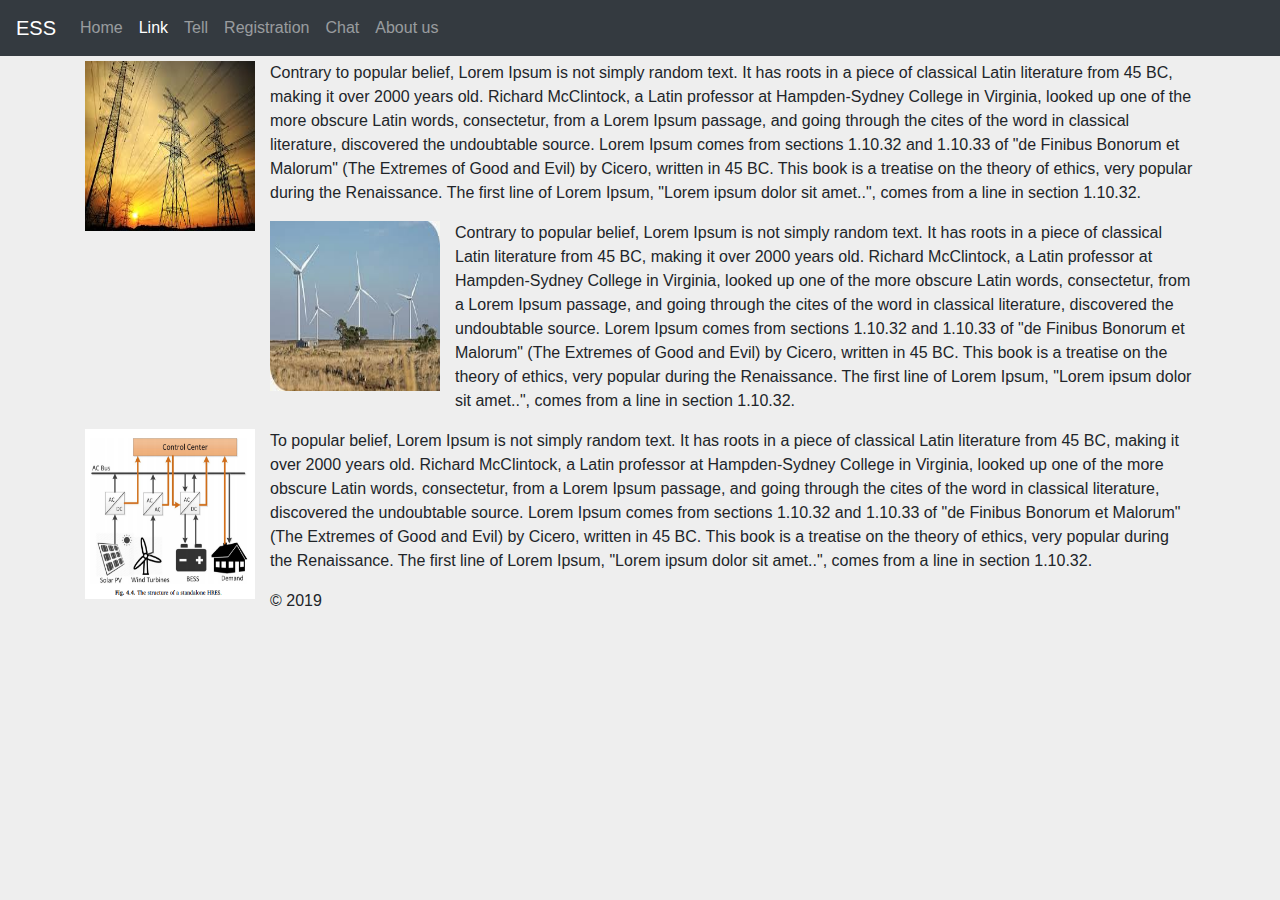
<file: next1.html>
<!DOCTYPE html>
<html lang="en">
<head>
    <meta charset="UTF-8">
    <meta name="viewport" content="width=device-width, initial-scale=1.0">
    <meta http-equiv="X-UA-Compatible" content="ie=edge">
    <link rel="stylesheet" href="https://stackpath.bootstrapcdn.com/bootstrap/4.3.1/css/bootstrap.min.css"
        integrity="sha384-ggOyR0iXCbMQv3Xipma34MD+dH/1fQ784/j6cY/iJTQUOhcWr7x9JvoRxT2MZw1T" crossorigin="anonymous">
     <link href="jumbotron.css" rel="stylesheet">
     <link href="img.css" rel="stylesheet">
    <title>Link</title>
</head>
<body>

        <nav class="navbar navbar-expand-md navbar-dark fixed-top bg-dark">
                <a class="navbar-brand" href="#">ESS</a>
                <button class="navbar-toggler" type="button" data-toggle="collapse" data-target="#navbarsExampleDefault" aria-controls="navbarsExampleDefault" aria-expanded="false" aria-label="Toggle navigation">
                  <span class="navbar-toggler-icon"></span>
                </button>
              
                <div class="collapse navbar-collapse" id="navbarsExampleDefault">
                  <ul class="navbar-nav mr-auto">
                    <li class="nav-item">
                      <a class="nav-link" href="index.html">Home</a>
                    </li>
                    <li class="nav-item active">
                      <a class="nav-link" href="next1.html">Link</a>
                    </li>
                    <li class="nav-item">
                      <a class="nav-link" href="next3.html">Tell</a>
                    </li>
                    <li class="nav-item">
                      <a class="nav-link" href="next4.html">Registration</a>
                    </li>
                    <li class="nav-item">
                      <a class="nav-link" href="chatindex.html">Chat</a>
                    </li>
                    <li class="nav-item ">
                      <a class="nav-link" href="auboutus.html">About us</a>
                    </li>
                  </ul>
                  
                </div>
              </nav>

          <div class="container">
           <div>
            <p><img src="pictures/electric.jpg" alt="Electric" style="width:170px;height:170px;margin-right:15px;">Contrary to popular belief, Lorem Ipsum is not simply random text. 
              It has roots in a piece of classical Latin literature from 45 BC, making it over 2000 years old. Richard McClintock, a Latin professor at Hampden-Sydney College in Virginia, 
              looked up one of the more obscure Latin words, consectetur, from a Lorem Ipsum passage, and going through the cites of the word in classical literature, discovered the 
              undoubtable source. Lorem Ipsum comes from sections 1.10.32 and 1.10.33 of "de Finibus Bonorum et Malorum" (The Extremes of Good and Evil) by Cicero, written in 45 BC. 
              This book is a treatise on the theory of ethics, very popular during the Renaissance. The first line of Lorem Ipsum, "Lorem ipsum dolor sit amet..", comes from a line in section 1.10.32.</p>
           
           </div>    
           <div>
            <p><img src="pictures/windturb.jpg" alt="Windturb" style="width:170px;height:170px;margin-right:15px;">Contrary to popular belief, Lorem Ipsum is not simply random text. 
              It has roots in a piece of classical Latin literature from 45 BC, making it over 2000 years old. Richard McClintock, a Latin professor at Hampden-Sydney College in Virginia, 
              looked up one of the more obscure Latin words, consectetur, from a Lorem Ipsum passage, and going through the cites of the word in classical literature, discovered the undoubtable source. 
              Lorem Ipsum comes from sections 1.10.32 and 1.10.33 of "de Finibus Bonorum et Malorum" (The Extremes of Good and Evil) by Cicero, written in 45 BC. 
              This book is a treatise on the theory of ethics, very popular during the Renaissance. The first line of Lorem Ipsum, "Lorem ipsum dolor sit amet..", comes from a line in section 1.10.32.</p>
           
           </div>
         
            <div>
              <p><img src="pictures/HERES.png" alt="HERES" style="width:170px;height:170px;margin-right:15px;">To popular belief, Lorem Ipsum is not simply random text. It has roots in a piece of classical Latin literature from 45 BC, making it over 2000 years old. Richard McClintock, a Latin professor at Hampden-Sydney College in Virginia, looked up one of the more obscure Latin words, consectetur, from a Lorem Ipsum passage, and going through the cites of the word in classical literature, discovered the undoubtable source. Lorem Ipsum comes from sections 1.10.32 and 1.10.33 of "de Finibus Bonorum et Malorum" (The Extremes of Good and Evil) by Cicero, written in 45 BC. This book is a treatise on the theory of ethics, very popular during the Renaissance. The first line of Lorem Ipsum, "Lorem ipsum dolor sit amet..", comes from a line in section 1.10.32.</p>
            </div>
          </div>
          <footer class="container">
              <p>&copy; 2019</p>
            </footer>
          <script src="https://code.jquery.com/jquery-3.3.1.slim.min.js" integrity="sha384-q8i/X+965DzO0rT7abK41JStQIAqVgRVzpbzo5smXKp4YfRvH+8abtTE1Pi6jizo" crossorigin="anonymous"></script>
          <script src="https://cdnjs.cloudflare.com/ajax/libs/popper.js/1.14.7/umd/popper.min.js" integrity="sha384-UO2eT0CpHqdSJQ6hJty5KVphtPhzWj9WO1clHTMGa3JDZwrnQq4sF86dIHNDz0W1" crossorigin="anonymous"></script>
          <script src="https://stackpath.bootstrapcdn.com/bootstrap/4.3.1/js/bootstrap.min.js" integrity="sha384-JjSmVgyd0p3pXB1rRibZUAYoIIy6OrQ6VrjIEaFf/nJGzIxFDsf4x0xIM+B07jRM" crossorigin="anonymous"></script>
</body>
</html>
</file>
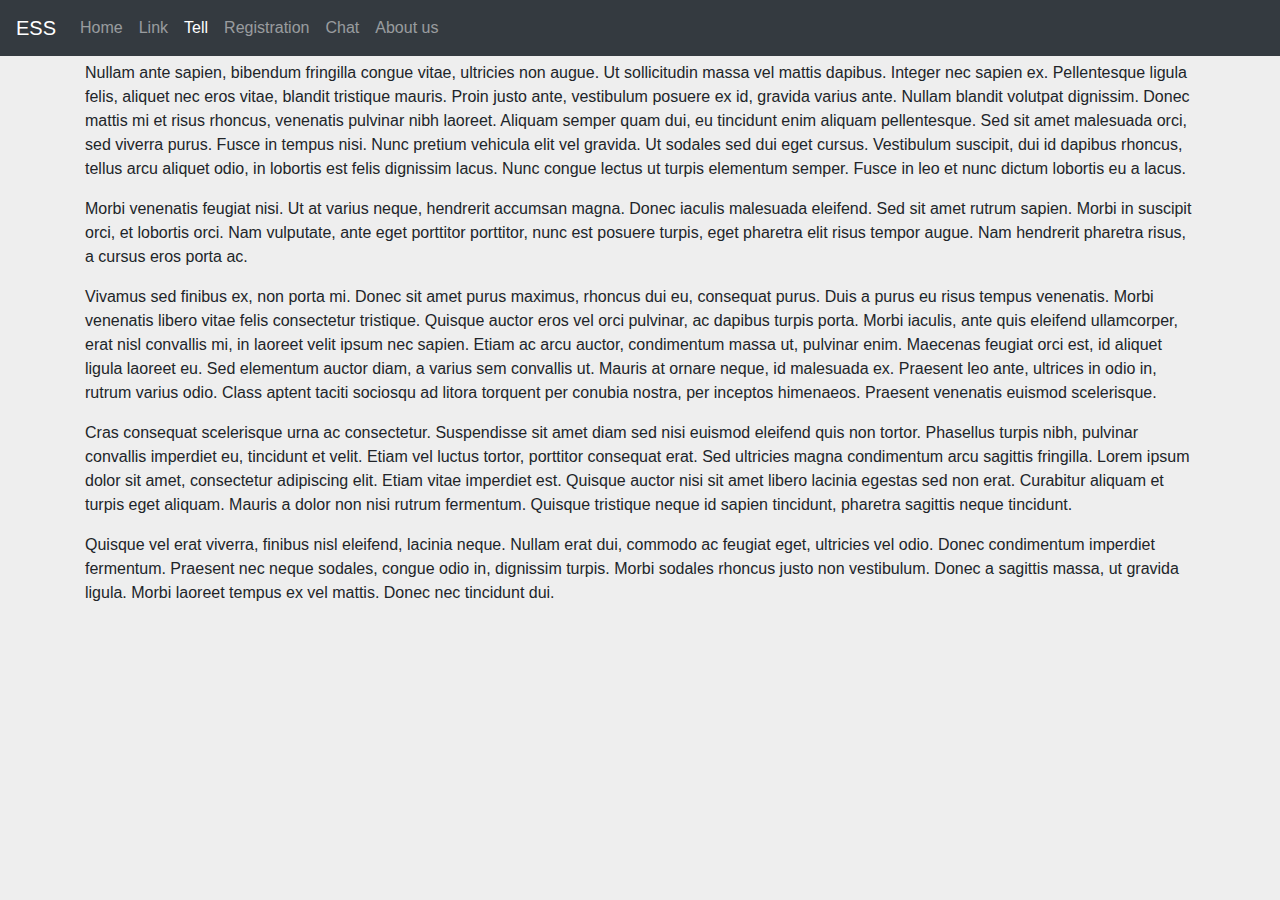
<file: next3.html>
<!DOCTYPE html>
<html lang="en">
<head>
    <meta charset="UTF-8">
    <meta name="viewport" content="width=device-width, initial-scale=1.0">
    <meta http-equiv="X-UA-Compatible" content="ie=edge">
    <link rel="stylesheet" href="https://stackpath.bootstrapcdn.com/bootstrap/4.3.1/css/bootstrap.min.css"
        integrity="sha384-ggOyR0iXCbMQv3Xipma34MD+dH/1fQ784/j6cY/iJTQUOhcWr7x9JvoRxT2MZw1T" crossorigin="anonymous">
    <link href="jumbotron.css" rel="stylesheet">
    <title>Tell</title>
</head>
<body>

        <nav class="navbar navbar-expand-md navbar-dark fixed-top bg-dark">
                <a class="navbar-brand" href="#">ESS</a>
                <button class="navbar-toggler" type="button" data-toggle="collapse" data-target="#navbarsExampleDefault" aria-controls="navbarsExampleDefault" aria-expanded="false" aria-label="Toggle navigation">
                  <span class="navbar-toggler-icon"></span>
                </button>
              
                <div class="collapse navbar-collapse" id="navbarsExampleDefault">
                  <ul class="navbar-nav mr-auto">
                    <li class="nav-item">
                      <a class="nav-link" href="index.html">Home</a>
                    </li>
                    <li class="nav-item">
                      <a class="nav-link" href="next1.html">Link</a>
                    </li>
                    <li class="nav-item active">
                      <a class="nav-link " href="next3.html">Tell</a>
                    </li>
                    <li class="nav-item">
                      <a class="nav-link" href="next4.html">Registration</a>
                    </li>
                    <li class="nav-item">
                      <a class="nav-link" href="chatindex.html">Chat</a>
                    </li>
                    <li class="nav-item">
                      <a class="nav-link" href="auboutus.html">About us</a>
                    </li>
                  </ul>
              
                </div>
              </nav>

    
      <div id="lipsum">
<div class="container">
    <p>
        Nullam ante sapien, bibendum fringilla congue vitae, ultricies non augue. Ut sollicitudin massa vel mattis dapibus. Integer nec sapien ex. Pellentesque ligula felis, aliquet nec eros vitae, blandit tristique mauris. Proin justo ante, vestibulum posuere ex id, gravida varius ante. Nullam blandit volutpat dignissim. Donec mattis mi et risus rhoncus, venenatis pulvinar nibh laoreet. Aliquam semper quam dui, eu tincidunt enim aliquam pellentesque. Sed sit amet malesuada orci, sed viverra purus. Fusce in tempus nisi. Nunc pretium vehicula elit vel gravida. Ut sodales sed dui eget cursus. Vestibulum suscipit, dui id dapibus rhoncus, tellus arcu aliquet odio, in lobortis est felis dignissim lacus. Nunc congue lectus ut turpis elementum semper. Fusce in leo et nunc dictum lobortis eu a lacus.
        </p>
</div>
  <div  class="container">
      <p>
          Morbi venenatis feugiat nisi. Ut at varius neque, hendrerit accumsan magna. Donec iaculis malesuada eleifend. Sed sit amet rutrum sapien. Morbi in suscipit orci, et lobortis orci. Nam vulputate, ante eget porttitor porttitor, nunc est posuere turpis, eget pharetra elit risus tempor augue. Nam hendrerit pharetra risus, a cursus eros porta ac.
          </p>
  </div>
<div  class="container">
    <p>
        Vivamus sed finibus ex, non porta mi. Donec sit amet purus maximus, rhoncus dui eu, consequat purus. Duis a purus eu risus tempus venenatis. Morbi venenatis libero vitae felis consectetur tristique. Quisque auctor eros vel orci pulvinar, ac dapibus turpis porta. Morbi iaculis, ante quis eleifend ullamcorper, erat nisl convallis mi, in laoreet velit ipsum nec sapien. Etiam ac arcu auctor, condimentum massa ut, pulvinar enim. Maecenas feugiat orci est, id aliquet ligula laoreet eu. Sed elementum auctor diam, a varius sem convallis ut. Mauris at ornare neque, id malesuada ex. Praesent leo ante, ultrices in odio in, rutrum varius odio. Class aptent taciti sociosqu ad litora torquent per conubia nostra, per inceptos himenaeos. Praesent venenatis euismod scelerisque.
        </p>
</div>
<div  class="container">
    <p>
        Cras consequat scelerisque urna ac consectetur. Suspendisse sit amet diam sed nisi euismod eleifend quis non tortor. Phasellus turpis nibh, pulvinar convallis imperdiet eu, tincidunt et velit. Etiam vel luctus tortor, porttitor consequat erat. Sed ultricies magna condimentum arcu sagittis fringilla. Lorem ipsum dolor sit amet, consectetur adipiscing elit. Etiam vitae imperdiet est. Quisque auctor nisi sit amet libero lacinia egestas sed non erat. Curabitur aliquam et turpis eget aliquam. Mauris a dolor non nisi rutrum fermentum. Quisque tristique neque id sapien tincidunt, pharetra sagittis neque tincidunt.
        </p>
</div>
<div  class="container">
    <p>
        Quisque vel erat viverra, finibus nisl eleifend, lacinia neque. Nullam erat dui, commodo ac feugiat eget, ultricies vel odio. Donec condimentum imperdiet fermentum. Praesent nec neque sodales, congue odio in, dignissim turpis. Morbi sodales rhoncus justo non vestibulum. Donec a sagittis massa, ut gravida ligula. Morbi laoreet tempus ex vel mattis. Donec nec tincidunt dui.
        </p>
</div> 
      </div> 

  <script src="https://code.jquery.com/jquery-3.3.1.slim.min.js" integrity="sha384-q8i/X+965DzO0rT7abK41JStQIAqVgRVzpbzo5smXKp4YfRvH+8abtTE1Pi6jizo" crossorigin="anonymous"></script>
  <script src="https://cdnjs.cloudflare.com/ajax/libs/popper.js/1.14.7/umd/popper.min.js" integrity="sha384-UO2eT0CpHqdSJQ6hJty5KVphtPhzWj9WO1clHTMGa3JDZwrnQq4sF86dIHNDz0W1" crossorigin="anonymous"></script>
  <script src="https://stackpath.bootstrapcdn.com/bootstrap/4.3.1/js/bootstrap.min.js" integrity="sha384-JjSmVgyd0p3pXB1rRibZUAYoIIy6OrQ6VrjIEaFf/nJGzIxFDsf4x0xIM+B07jRM" crossorigin="anonymous"></script>
</body>
</html>
</file>
<file: jumbotron.css>
/* Move down content because we have a fixed navbar that is 3.5rem tall */
body {
  padding-top: 3.8rem;
  background-color: #eee;
}

.main{
  margin:40px;
    padding:40px;
}
</file>
<file: img.css>
img {
    float: left;
  }
</file>
